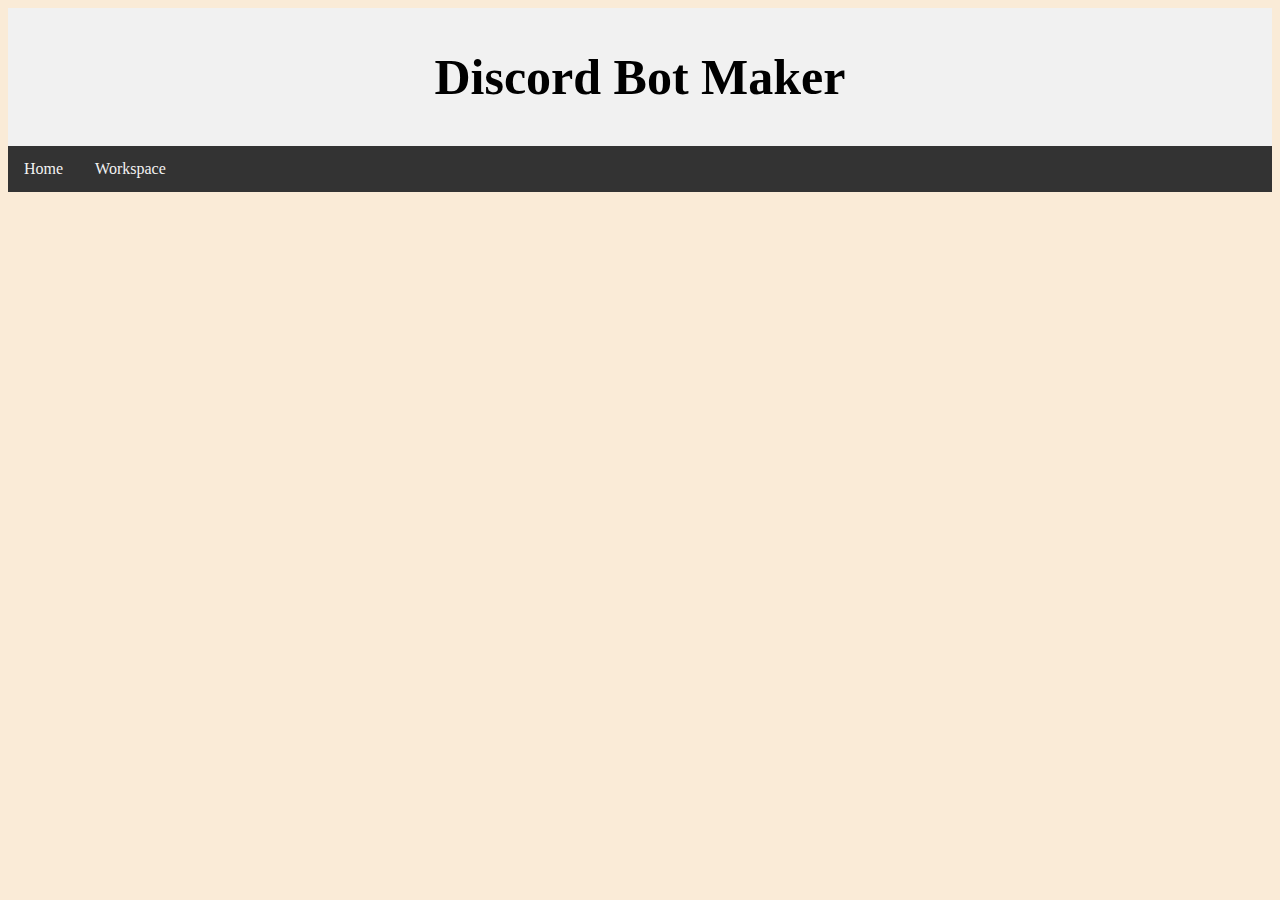
<file: src/frontend/landing/index.html>
<!DOCTYPE html>
<html>

<head>
    <link rel="icon" href="/assets/favicon.png">
    <link rel="stylesheet" href="index.css">
    <title>DBM</title>
    <meta name="viewport" content="width=device-width, initial-scale=1.0">
</head>

<body>
    <div class="header">Discord Bot Maker</div>
    <div class="topnav">
        <a href="index.html">Home</a>
        <a href="../workspace/workspace.html">Workspace</a>
    </div>
    <!-- 
    <div class="footer">
        <p>Footer</p>
    </div> 
    -->
</body>

</html>
</file>
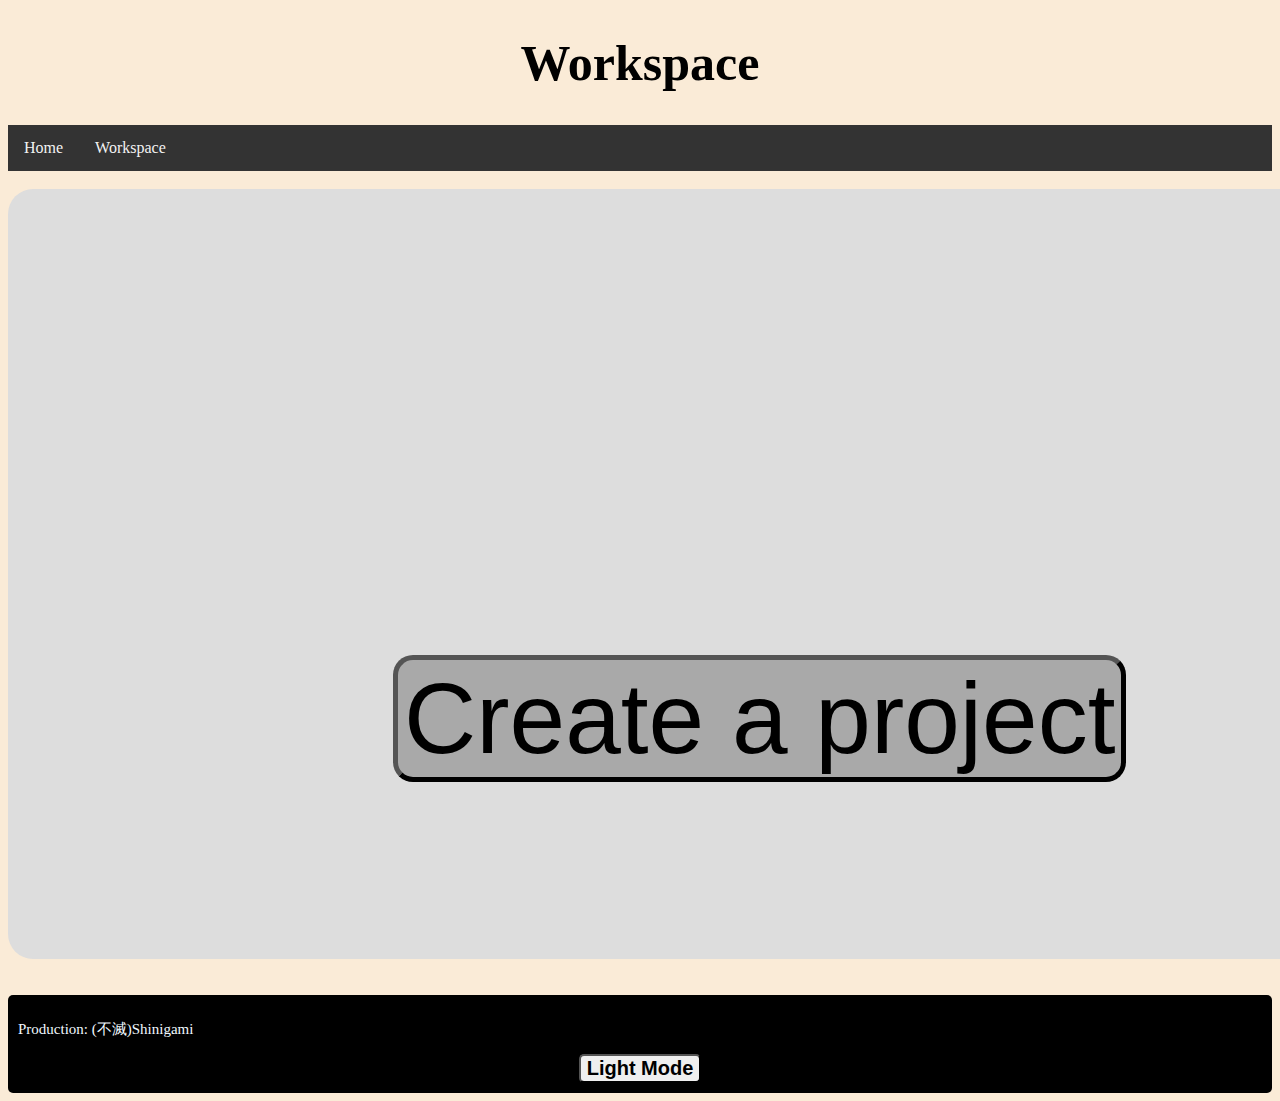
<file: src/frontend/workspace/workspace.html>
<!DOCTYPE html>

<head>
    <script src="../../backend/workspace/workspace.js"></script>
    <link rel="icon" href="/assets/favicon.png">
    <link rel="stylesheet" href="workspace.css">
    <title>Workspace</title>
    <meta name="viewport" content="width=device-width, initial-scale=1.0">
</head>

<body onload="pageLoad()" id="mainBody">
    <h1>Workspace</h1>
    <div class="topnav">
        <a href="../landing/index.html">Home</a>
        <a href="workspace.html">Workspace</a>
    </div>
    <br>
    <div class="workspace">
        <div id="workInfo">
            <input placeholder="Project Name" id="projectName" spellcheck="true"></input>
            <div class="botInfo">
                Prefix: <input placeholder="Prefix" id="prefix" spellcheck="true"></input>
                Status: <input placeholder="Status" id="status" spellcheck="true"></input>
            </div>
            <div class="actions" id="actions">
                <select>
                    <option value="">Commands</option>
                </select>
            </div>
        </div>
        <button id="projectCreate" onclick="projectCreate()">Create a project</button>
        <div id="workspaceMain" class="workspaceMain">
        </div>
    </div>
    <div>
        <br>
        <br>
    </div>
    <div class="footer">
        <p>Production: (不滅)Shinigami</p>
        <button onclick="colorMode()" id="colorMode">Light Mode</button>
    </div>
</body>
</file>
<file: src/frontend/landing/index.css>
h1 {
    text-align: center;
}
.header {
    background-color: #F1F1F1;
    text-align: center;
    font-size: 50px;
    font-weight: bolder;
    padding: 40px;
}
/* .footer {
    background-color: #F1F1F1;
    text-align: center;
    padding: 10px;
} */
  
body {
    background-color:antiquewhite;
}

/* Nav */
.topnav {
    overflow: hidden;
    background-color: #333;
}
  
  /* Navbar links */
  .topnav a {
    float: left;
    display: block;
    color: #f2f2f2;
    text-align: center;
    padding: 14px 16px;
    text-decoration: none;
}
  
  /* Links - change color on hover */
  .topnav a:hover {
    background-color: #ddd;
    color: black;
}
</file>
<file: src/frontend/workspace/workspace.css>
h1 {
    text-align: center;
    font-size: 50px;
    font-weight: bolder;
}
body {
    background-color:rgb(250, 235, 215);
}

.topnav {
    overflow: hidden;
    background-color: #333;
}
.topnav a {
    float: left;
    display: block;
    color: #f2f2f2;
    text-align: center;
    padding: 14px 16px;
    text-decoration: none;
}
.topnav a:hover {
    background-color: #ddd;
    color: black;
}

.workspace {
    border-radius: 25px;
    background-color:#ddd;
    margin: auto;
    width: 1500px;
    height: 750px;
    padding: 10px;
}
.workspace button {
    margin-top: 500;
    margin-left: 375px;
    background-color:darkgrey;
    font-family: 'Franklin Gothic Medium', 'Arial Narrow', Arial, sans-serif;
    border-color:black;
    display: block;
    font-size: 100px;
    border-radius: 20px;
    border-width: 5px;
}
.workspace button:hover, .workspace button:focus  {
    border-color:white;
    outline: none;
    box-shadow: none;
}
.workspaceMain {
    visibility: hidden;
    margin-top: -450px;
    margin-left: 175px;
    background-color: rgb(138, 138, 138);
    width: 1125px;
    height: 562.5px;
    border-radius: 25px;
    padding: 7.5px;
}
#projectName {
    font-size: 17.5px;
    background-color: transparent;
    border-radius: 5px;
    border-color: black;
}
.botInfo {
    font-family:'Franklin Gothic Medium', 'Arial Narrow', Arial, sans-serif;
    margin-left: 92%;
}
.botInfo input {
    border-radius: 5px;
    max-width: 30px;
}
#workInfo {
    visibility: hidden;
    font-size: 20px;
}
.actions {
    margin-top: 350px;
}
.actions select {
    padding: 5px;
    font-size: 15px;
    border-radius: 10px;
}
.actions:hover, .actions:focus {
    outline: none;
    box-shadow: none;
}

.footer {
    border-radius: 5px;
    background-color: rgb(0, 0, 0);
    width: 2000;
    padding: 10px;
}
.footer p {
    font-size: 15px;
    color:aliceblue;
    text-align: left;
}
.footer button {
    font-weight: bolder;
    border-radius: 5px;
    display: block;
    margin: 0 auto;
    font-size: 20px;
}
.footer button:focus {
    font-weight: bolder;
    border-radius: 5px;
    display: block;
    margin: 0 auto;
    font-size: 20px;
    outline: none;
    box-shadow: none;
}

.darkMode {
    background-color: rgb(77, 76, 75);
}
</file>
